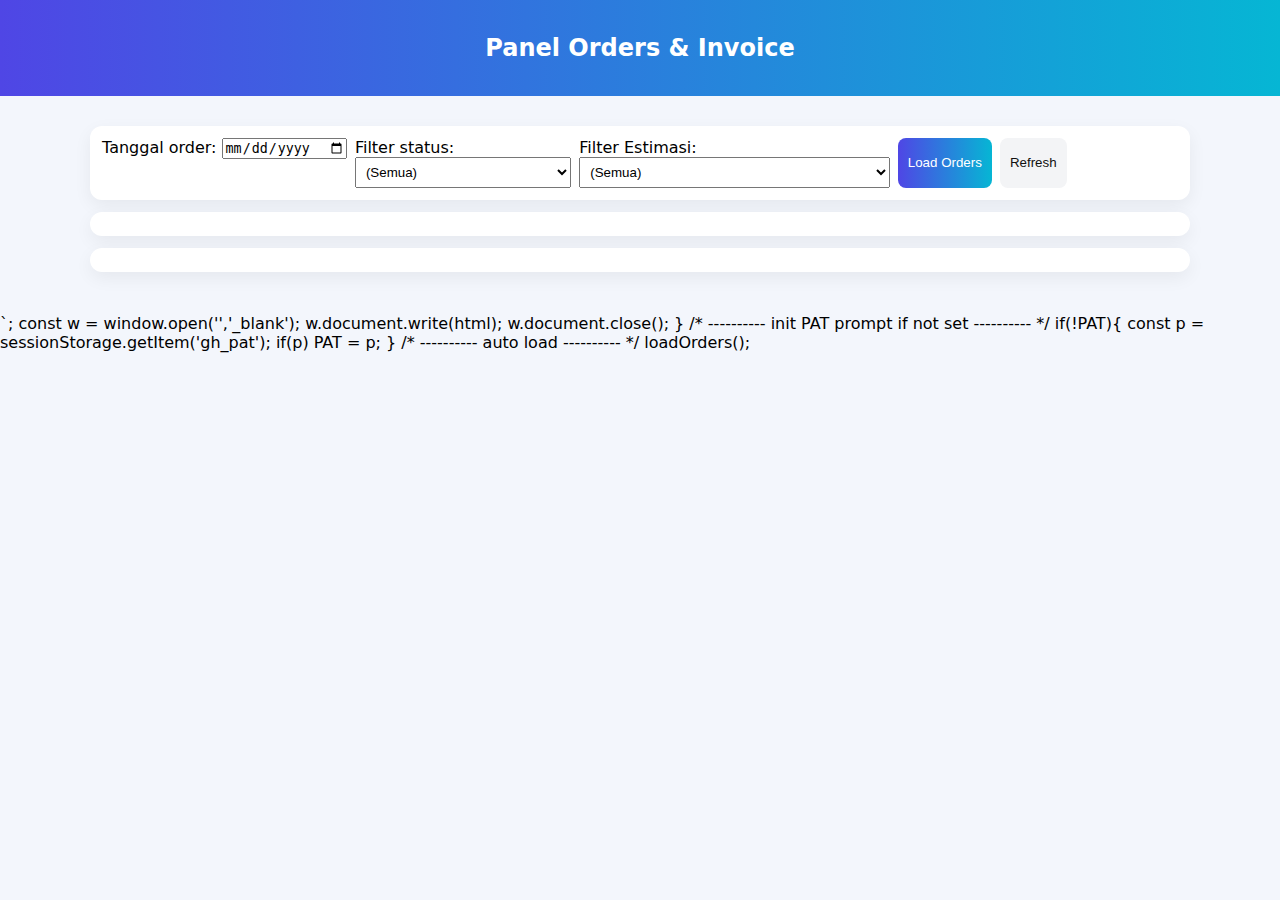
<file: invoice.html>
<!DOCTYPE html>
<html lang="id">
<head>
<meta charset="utf-8"/>
<meta name="viewport" content="width=device-width,initial-scale=1"/>
<title>Invoice / Orders — Admin</title>
<style>
  body{font-family:Inter,system-ui,-apple-system,Segoe UI,Roboto;margin:0;background:#f3f6fc}
  header{background:linear-gradient(90deg,#4f46e5,#06b6d4);color:#fff;padding:14px;text-align:center}
  .wrap{max-width:1100px;margin:18px auto;padding:12px}
  .card{background:#fff;padding:12px;border-radius:12px;box-shadow:0 6px 18px rgba(2,6,23,.06);margin-bottom:12px}
  .controls{display:flex;gap:8px;flex-wrap:wrap}
  table{width:100%;border-collapse:collapse;margin-top:10px}
  th,td{border:1px solid #eef2ff;padding:8px;text-align:left}
  select,input[type=number],input[type=text]{width:100%;padding:6px}
  button{padding:8px 10px;border-radius:8px;border:0;background:linear-gradient(90deg,#4f46e5,#06b6d4);color:#fff;cursor:pointer}
  .btn-ghost{background:#f3f4f6;color:#111}
  .status-new{background:#fde68a;padding:6px;border-radius:6px}
  .status-done{background:#bbf7d0;padding:6px;border-radius:6px}
</style>
</head>
<body>
<header><h2>Panel Orders & Invoice</h2></header>
<div class="wrap">
  <div class="card">
    <div class="controls">
      <label>Tanggal order: <input type="date" id="orderDate"></label>
      <label>Filter status:
        <select id="filterStatus"><option value="">(Semua)</option><option>Order Masuk</option><option>Antrian</option><option>Proses</option><option>Pack</option><option>Ready</option><option>Selesai</option></select>
      </label>
      <label>Filter Estimasi:
        <select id="filterEst"><option value="">(Semua)</option><option>Reguler (2-3 hari)</option><option>Express (1 hari)</option><option>Express Sameday (6 jam)</option></select>
      </label>
      <button id="loadBtn">Load Orders</button>
      <button id="refreshBtn" class="btn-ghost">Refresh</button>
    </div>
  </div>

  <div id="ordersArea" class="card"></div>

  <div id="historyArea" class="card"></div>
</div>

<script>
const ownerRepo = 'Zlinkhub/orderhere';
let PAT = sessionStorage.getItem('gh_pat') || '';
const getRepo = ()=> document.getElementById('repoInput')?.value || ownerRepo;

/* ---------- UI helpers ---------- */
function el(q){ return document.querySelector(q); }
function fmtIDR(v){ return 'Rp ' + Number(v||0).toLocaleString(); }
function nowISO(){ return new Date().toISOString(); }

/* ---------- date default today ---------- */
document.getElementById('orderDate').value = new Date().toISOString().slice(0,10);

/* ---------- Load orders for date ---------- */
document.getElementById('loadBtn').addEventListener('click', loadOrders);
document.getElementById('refreshBtn').addEventListener('click', loadOrders);

async function loadOrders(){
  const date = document.getElementById('orderDate').value;
  if(!date) return alert('Pilih tanggal');
  try{
    const path = `order/${date}.json`;
    const url = `https://api.github.com/repos/${ownerRepo}/contents/${path}`;
    const headers = PAT? { Authorization:`token ${PAT}` } : {};
    const res = await fetch(url,{headers});
    if(!res.ok){ document.getElementById('ordersArea').innerHTML = '<div>Tidak ada order untuk tanggal ini.</div>'; return; }
    const j = await res.json(); const arr = JSON.parse(atob(j.content));
    renderOrders(arr, j.sha, date);
  }catch(e){ console.error(e); alert('Gagal load orders (cek PAT & network)'); }
}

function renderOrders(arr, sha, date){
  // apply filters
  const statusFilter = document.getElementById('filterStatus').value;
  const estFilter = document.getElementById('filterEst').value;
  let filtered = arr.filter(o => (statusFilter? o.status===statusFilter : true) && (estFilter? o.estimasi===estFilter : true));
  // build table
  let html = `<h3>Orders (${filtered.length}) — ${date}</h3>
    <table><thead><tr><th>ID</th><th>Waktu</th><th>Nama</th><th>WA</th><th>Layanan</th><th>Berat (kg)</th><th>Harga/kg</th><th>Total</th><th>Status</th><th>Payment</th><th>Aksi</th></tr></thead><tbody>`;
  filtered.forEach((o, idx) => {
    const id = o.id || `i${idx}`;
    const berat = o.berat||'';
    const pricekg = (o.pricekg!=null)?o.pricekg: (o.price_per_kg || 0);
    const total = (Number(berat)||0) * (Number(pricekg)||0);
    html += `<tr data-index="${idx}">
      <td>${id}</td>
      <td>${(new Date(o.created_at||'')).toLocaleString()}</td>
      <td>${o.name}</td>
      <td>${o.phone}</td>
      <td>${o.jenis} / ${o.layanan}</td>
      <td><input type="number" value="${berat||''}" data-field="berat" style="width:80px"></td>
      <td><input type="number" value="${pricekg||''}" data-field="pricekg" style="width:110px"></td>
      <td class="total">${fmtIDR(total)}</td>
      <td>
        <select data-field="status">
          <option ${o.status==='Order Masuk'?'selected':''}>Order Masuk</option>
          <option ${o.status==='Antrian'?'selected':''}>Antrian</option>
          <option ${o.status==='Proses'?'selected':''}>Proses</option>
          <option ${o.status==='Pack'?'selected':''}>Pack</option>
          <option ${o.status==='Ready'?'selected':''}>Ready</option>
          <option ${o.status==='Selesai'?'selected':''}>Selesai</option>
        </select>
      </td>
      <td>
        <div>${o.payment?.status||'Belum Bayar'}</div>
        <div>${o.payment?.method||''}</div>
        ${o.payment?.proof? `<a href="${o.payment.proof}" target="_blank">Lihat Bukti</a>` : `<input type="file" data-field="proof">`}
      </td>
      <td>
        <button class="btn-save">💾 Simpan</button>
        <button class="btn-invoice">🧾 Kirim Invoice</button>
        <button class="btn-print">🖨️ Cetak</button>
        <button class="btn-delete">🗑 Hapus</button>
      </td>
    </tr>`;
  });
  html += `</tbody></table>`;
  document.getElementById('ordersArea').innerHTML = html;

  // add events
  document.querySelectorAll('#ordersArea tbody tr').forEach((tr,i)=>{
    const idx = Number(tr.getAttribute('data-index'));
    tr.querySelectorAll('[data-field]').forEach(inp=>{
      inp.addEventListener('input', ()=>updateRowTotal(tr));
    });
    tr.querySelector('.btn-save').addEventListener('click', ()=>saveRow(idx));
    tr.querySelector('.btn-invoice').addEventListener('click', ()=>sendInvoice(idx));
    tr.querySelector('.btn-print').addEventListener('click', ()=>printInvoice(idx));
    tr.querySelector('.btn-delete').addEventListener('click', ()=>deleteRow(idx));
    // file input upload
    const fileInput = tr.querySelector('input[type=file]');
    if(fileInput) fileInput.addEventListener('change', (ev)=>uploadProof(ev, idx));
  });

  // keep arr and sha in dataset for later save
  document.getElementById('ordersArea').dataset.orders = JSON.stringify(arr);
  document.getElementById('ordersArea').dataset.sha = sha;
  document.getElementById('ordersArea').dataset.date = date;
}

function updateRowTotal(tr){
  const berat = Number(tr.querySelector('input[data-field=berat]').value) || 0;
  const pricekg = Number(tr.querySelector('input[data-field=pricekg]').value) || 0;
  tr.querySelector('.total').innerText = fmtIDR(berat*pricekg);
}

/* ---------- Upload proof image to repo then update order.payment.proof ---------- */
async function uploadProof(ev, index){
  const file = ev.target.files[0]; if(!file) return alert('File kosong');
  const date = document.getElementById('orderDate').value;
  const pat = sessionStorage.getItem('gh_pat') || prompt('Masukkan PAT untuk upload bukti:');
  if(!pat) return alert('Perlu PAT untuk upload');
  const repo = ownerRepo;
  const folder = `payment/${date}`;
  const filename = `proof-${Date.now()}-${file.name.replace(/\s/g,'_')}`;
  const path = `${folder}/${filename}`;
  // upload
  const arr = await file.arrayBuffer(); const b64 = btoa(String.fromCharCode(...new Uint8Array(arr)));
  const url = `https://api.github.com/repos/${repo}/contents/${path}`;
  // check existing
  const check = await fetch(url,{headers:{Authorization:`token ${pat}`}});
  let sha=null; if(check.ok){ const j=await check.json(); sha=j.sha; }
  const body = { message:`upload proof ${filename}`, content: b64 }; if(sha) body.sha=sha;
  const put = await fetch(url,{method:'PUT',headers:{Authorization:`token ${pat}`,'Content-Type':'application/json'},body:JSON.stringify(body)});
  if(!put.ok){ alert('Upload bukti gagal'); console.error(await put.json()); return; }
  const rawUrl = `https://raw.githubusercontent.com/${repo.split('/')[0]}/${repo.split('/')[1]}/main/${path}`;
  // set in orders array and save
  const area = document.getElementById('ordersArea');
  const orders = JSON.parse(area.dataset.orders);
  orders[index].payment = orders[index].payment || {};
  orders[index].payment.proof = rawUrl;
  orders[index].payment.status = orders[index].payment.status || 'Belum Bayar';
  // save updated orders file back to repo
  await writeOrdersFile(orders, date);
  alert('Bukti uploaded dan order updated.');
  loadOrders();
}

/* ---------- Save row (update order fields) ---------- */
async function saveRow(index){
  const area = document.getElementById('ordersArea'); const orders = JSON.parse(area.dataset.orders); const date = area.dataset.date;
  const tr = document.querySelector(`#ordersArea tbody tr[data-index="${index}"]`);
  if(!tr) return;
  const berat = Number(tr.querySelector('input[data-field=berat]').value) || 0;
  const pricekg = Number(tr.querySelector('input[data-field=pricekg]').value) || 0;
  const status = tr.querySelector('select[data-field=status]').value;
  // update
  orders[index].berat = berat;
  orders[index].pricekg = pricekg;
  orders[index].total = berat * pricekg;
  orders[index].status = status;
  orders[index].updated_at = nowISO();

  // if status Selesai -> move to history
  if(status === 'Selesai'){
    await moveToHistory(orders[index], date);
    // remove from orders array
    orders.splice(index,1);
  }
  // write back
  await writeOrdersFile(orders,date);
  alert('Order updated.');
  loadOrders();
}

/* ---------- Write orders file to repo (PUT to contents) ---------- */
async function writeOrdersFile(orders, date){
  const pat = sessionStorage.getItem('gh_pat') || prompt('Masukkan PAT untuk menyimpan perubahan:');
  if(!pat) return alert('Perlu PAT');
  const path = `order/${date}.json`; const url = `https://api.github.com/repos/${ownerRepo}/contents/${path}`;
  // get current sha
  const get = await fetch(url,{headers:{Authorization:`token ${pat}`}});
  let sha = null;
  if(get.ok){ const j = await get.json(); sha = j.sha; }
  const content = btoa(unescape(encodeURIComponent(JSON.stringify(orders,null,2))));
  const body = { message:`Update orders ${date}`, content }; if(sha) body.sha = sha;
  const put = await fetch(url,{method:'PUT',headers:{Authorization:`token ${pat}`,'Content-Type':'application/json'},body:JSON.stringify(body)});
  if(!put.ok){ const jr=await put.json(); console.error('writeOrdersFile',jr); alert('Gagal menulis file orders'); }
}

/* ---------- Move finished order to history (month file) ---------- */
async function moveToHistory(order, date){
  const pat = sessionStorage.getItem('gh_pat') || prompt('Masukkan PAT untuk memindahkan ke history:');
  if(!pat) return alert('Perlu PAT');
  const month = date.slice(0,7); // YYYY-MM
  const path = `history/${month}.json`; const url = `https://api.github.com/repos/${ownerRepo}/contents/${path}`;
  // get existing
  const get = await fetch(url,{headers:{Authorization:`token ${pat}`}});
  let arr = [], sha=null;
  if(get.ok){ const j=await get.json(); sha=j.sha; try{ arr = JSON.parse(atob(j.content)); }catch(e){ arr=[]; } }
  // add order with finished_at time
  order.finished_at = new Date().toISOString();
  arr.push(order);
  const content = btoa(unescape(encodeURIComponent(JSON.stringify(arr,null,2))));
  const body = { message:`Add history ${order.id}`, content }; if(sha) body.sha = sha;
  const put = await fetch(url,{method:'PUT',headers:{Authorization:`token ${pat}`,'Content-Type':'application/json'},body:JSON.stringify(body)});
  if(!put.ok){ console.error(await put.json()); alert('Gagal simpan ke history'); }
}

/* ---------- Delete order (remove from day's file) ---------- */
async function deleteRow(index){
  if(!confirm('Hapus order ini?')) return;
  const area = document.getElementById('ordersArea'); const orders = JSON.parse(area.dataset.orders); const date = area.dataset.date;
  orders.splice(index,1);
  await writeOrdersFile(orders,date);
  alert('Order dihapus');
  loadOrders();
}

/* ---------- Send Invoice to customer via WA (build message) ---------- */
async function sendInvoice(index){
  const area = document.getElementById('ordersArea'); const orders = JSON.parse(area.dataset.orders); const o = orders[index];
  // ensure berat/price set
  const berat = Number(o.berat)||0; const pricekg = Number(o.pricekg)||0; const total = berat*pricekg;
  const cfg = await fetch('config.json').then(r=>r.json()).catch(()=>({storeName:'Laundry'}));
  const msg = `🧾 *INVOICE LAUNDRY* 🧾%0A*${cfg.storeName || 'Laundry'}*%0A%0A👤 ${o.name}%0A📱 ${o.phone}%0A🧺 ${o.jenis} / ${o.layanan}%0A⚖️ Berat: ${berat} kg%0A💰 Harga/kg: ${fmtIDR(pricekg)}%0A💵 Total: ${fmtIDR(total)}%0A⏳ Estimasi: ${o.estimasi}%0A%0A_Status: ${o.status}%0A%0A_Terima kasih_`;
  const url = `https://wa.me/${o.phone}?text=${msg}`;
  window.open(url,'_blank');
}

/* ---------- Print invoice (open printable HTML) ---------- */
async function printInvoice(index){
  const area = document.getElementById('ordersArea'); const orders = JSON.parse(area.dataset.orders); const o = orders[index];
  const cfg = await fetch('config.json').then(r=>r.json()).catch(()=>({storeName:'Laundry'}));
  const berat = Number(o.berat)||0; const pricekg = Number(o.pricekg)||0; const total = berat*pricekg;
  const html = `<html><head><title>Invoice ${o.id}</title>
    <style>body{font-family:Arial;padding:20px} .h{display:flex;gap:12px;align-items:center} .logo{width:80px;height:80px;border-radius:8px;overflow:hidden}</style></head><body>
    <div class="h"><div class="logo"><img src="${cfg.logo||''}" style="width:100%"></div><div><h2>${cfg.storeName||'Laundry'}</h2><div>${cfg.bio||''}</div></div></div>
    <hr>
    <h3>Invoice: ${o.id}</h3>
    <div>Nama: ${o.name}</div><div>WA: ${o.phone}</div><div>Jenis: ${o.jenis} / ${o.layanan}</div>
    <div>Berat: ${berat} kg</div><div>Harga/kg: ${fmtIDR(pricekg)}</div><div><strong>Total: ${fmtIDR(total)}</strong></div>
    <div>Status: ${o.status}</div><div>Catatan: ${o.note || '-'}</div>
    <hr><div>Terima kasih</div>
    <script>window.print()</script>
    </body></html>`;
  const w = window.open('','_blank'); w.document.write(html); w.document.close();
}

/* ---------- init PAT prompt if not set ---------- */
if(!PAT){ const p = sessionStorage.getItem('gh_pat'); if(p) PAT = p; }

/* ---------- auto load ---------- */
loadOrders();
</script>
</body>
</html>
</file>
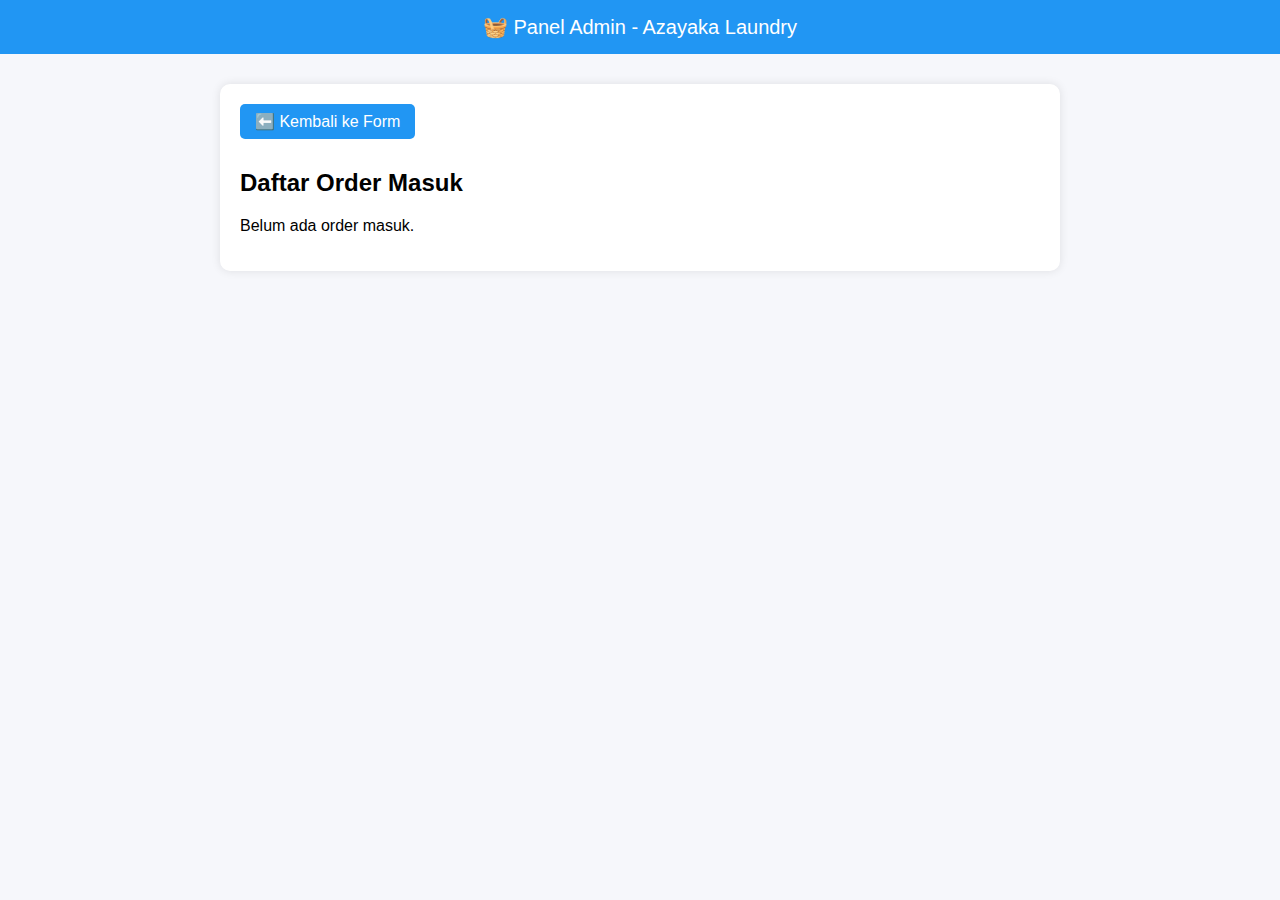
<file: panel-admin.html>
<!doctype html>
<html lang="id">
<head>
<meta charset="utf-8" />
<meta name="viewport" content="width=device-width,initial-scale=1" />
<title>Panel Admin - Azayaka Laundry</title>
<style>
body {
  font-family: 'Segoe UI', sans-serif;
  background: #f6f7fb;
  margin: 0;
  padding: 0;
}
header {
  background: #2196F3;
  color: white;
  padding: 15px;
  text-align: center;
  font-size: 20px;
}
.container {
  max-width: 800px;
  margin: 30px auto;
  background: white;
  border-radius: 10px;
  box-shadow: 0 0 10px rgba(0,0,0,0.1);
  padding: 20px;
}
.order {
  border-bottom: 1px solid #ddd;
  padding: 10px 0;
}
.order:last-child {
  border: none;
}
.order h3 {
  margin: 0;
  color: #2196F3;
}
.status {
  font-weight: bold;
  padding: 5px 10px;
  border-radius: 5px;
  display: inline-block;
}
.status.Baru {background:#ffc107;}
.status.Antri {background:#ff9800; color:white;}
.status.Proses {background:#03a9f4; color:white;}
.status.Pack {background:#673ab7; color:white;}
.status.Ready {background:#4caf50; color:white;}
.status.Selesai {background:#9e9e9e; color:white;}
select {
  margin-top: 5px;
  padding: 5px;
}
button {
  background:#e74c3c;
  color:white;
  border:none;
  border-radius:5px;
  padding:5px 10px;
  cursor:pointer;
}
button:hover {background:#c0392b;}
.back-btn {
  background:#2196F3;
  color:white;
  border:none;
  border-radius:5px;
  padding:8px 15px;
  margin-bottom:10px;
  display:inline-block;
  text-decoration:none;
}
</style>
</head>
<body>

<header>🧺 Panel Admin - Azayaka Laundry</header>

<div class="container">
  <a href="index.html" class="back-btn">⬅️ Kembali ke Form</a>
  <h2>Daftar Order Masuk</h2>
  <div id="orderList"></div>
</div>

<script>
// Ambil data order dari localStorage
let orders = JSON.parse(localStorage.getItem("orders")) || [];

function renderOrders() {
  const container = document.getElementById("orderList");
  container.innerHTML = "";
  if (orders.length === 0) {
    container.innerHTML = "<p>Belum ada order masuk.</p>";
    return;
  }
  orders.forEach((order, i) => {
    container.innerHTML += `
      <div class="order">
        <h3>${order.nama}</h3>
        <p><b>Layanan:</b> ${order.layanan}</p>
        <p><b>Pengiriman:</b> ${order.delivery}</p>
        <p><b>Estimasi:</b> ${order.estimasi}</p>
        <p><b>Catatan:</b> ${order.note || "-"}</p>
        <p><b>Status:</b> <span class="status ${order.status}">${order.status}</span></p>
        <select onchange="ubahStatus(${i}, this.value)">
          <option value="">--Ubah Status--</option>
          <option>Baru</option>
          <option>Antri</option>
          <option>Proses</option>
          <option>Pack</option>
          <option>Ready</option>
          <option>Selesai</option>
        </select>
        <button onclick="hapusOrder(${i})">Hapus</button>
      </div>
    `;
  });
}

function ubahStatus(index, statusBaru) {
  if (!statusBaru) return;
  orders[index].status = statusBaru;
  localStorage.setItem("orders", JSON.stringify(orders));
  renderOrders();
}

function hapusOrder(index) {
  if (confirm("Hapus order ini?")) {
    orders.splice(index, 1);
    localStorage.setItem("orders", JSON.stringify(orders));
    renderOrders();
  }
}

renderOrders();
</script>

</body>
</html>
</file>
